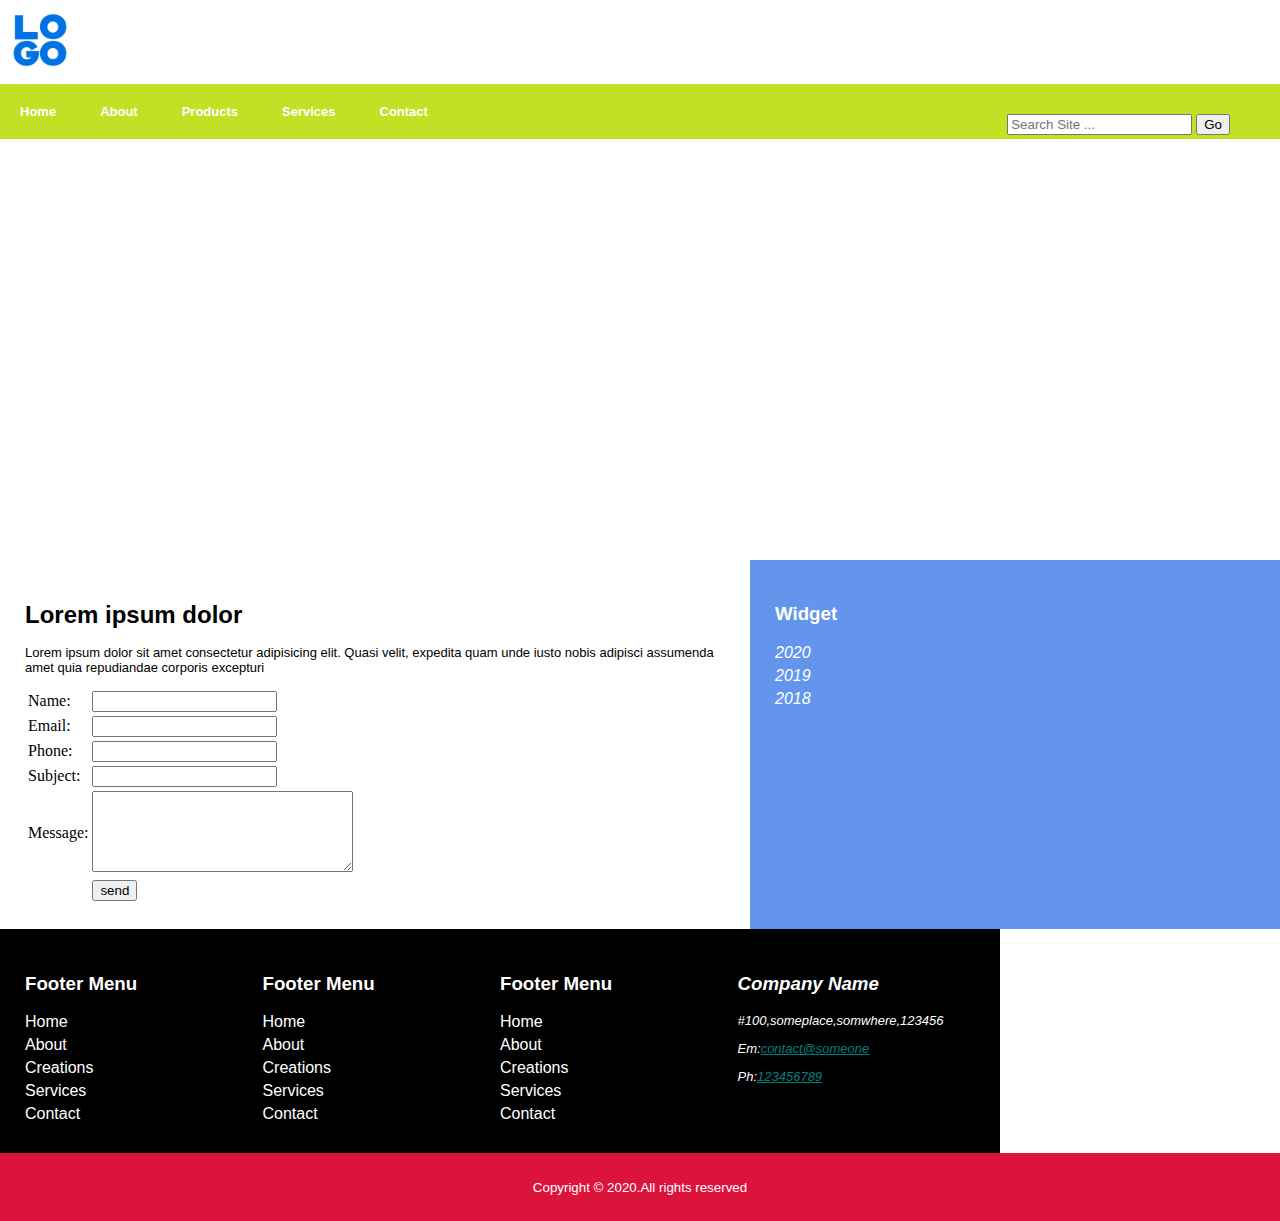
<file: contactus.html>
<!DOCTYPE html>
<html lang="en">
<head>
    <meta charset="UTF-8">
    <meta http-equiv="X-UA-Compatible" content="IE=edge">
    <meta name="viewport" content="width=device-width, initial-scale=1.0">
    <title>Document</title>
    <link rel="stylesheet" href="css/style.css">
</head>
<body>
    <div class="container">
        <header>
            <div class="logo">
                <a href="index.html">
                    <img src="images/logo-social.png" alt='Logo' width="80px" height=auto>
                </a>
            </div><!--logo-->
            <div class="search">
                <form>
                    <input type="search" name=s placeholder='Search Site ...'>
                    <input type='submit' value='Go'>
                </form>
            </div><!--search-->
            <!--<div class="clearfix"></div>-->
            <nav class="main_menu">
                <ul>
                    <li><a href="index.html">Home</a></li>
                    <li><a href="aboutus.html">About</a></li>
                    <li><a href="Products.html">Products</a></li>
                    <li><a href="#">Services</a>
                        <ul class="drop">
                            <li><a href="services/service1.html">One</a></li>
                            <li><a href="services/service2.html">Two</a></li>
                            <li><a href="services/service3.html">Three</a></li>
                        </ul>
                    </li>    
                    <li><a href="contactus.html">Contact</a></li> 
                </ul>
            </nav><!--navigation-->
        </header> <!--header-->

        <section class="banner">
            <iframe src="https://www.google.com/maps/embed?pb=!1m18!1m12!1m3!1d62220.8264868594!2d77.46650897910155!3d12.920465999999996!2m3!1f0!2f0!3f0!3m2!1i1024!2i768!4f13.1!3m3!1m2!1s0x3bae3ee426105cfb%3A0x8e80a2a89d8e386a!2sAccenture!5e0!3m2!1sen!2sin!4v1629229040496!5m2!1sen!2sin" style="border:0;" allowfullscreen="" loading="lazy"></iframe>
        </section><!--google maps-->

        <section class="content-holder"><!--content holder-->
            <article class="content"><!--content-->
                <main>
                    <h1>Lorem ipsum dolor</h1>
                    <p>
                        Lorem ipsum dolor sit amet consectetur adipisicing elit. Quasi velit, expedita quam unde iusto nobis 
                        adipisci assumenda amet quia repudiandae corporis excepturi
                    </p>

                    <div class="contactform">
                        <form method="POST" id="f1">
                            <table>
                                <tr>
                                    <td>Name:</td>
                                    <td><input type="text" name='c_name' required></td>
                                </tr>
                                <tr>
                                    <td>Email:</td>
                                    <td><input type="email" name='c_email' required></td>
                                </tr>
                                <tr>
                                    <td>Phone:</td>
                                    <td><input type="tel" name='c_phone' required></td>
                                </tr>
                                <tr>
                                    <td>Subject:</td>
                                    <td><input type="text" name='c_sub' required></td>
                                </tr>
                                <tr>
                                    <td>Message:</td>
                                    <td>
                                    <textarea name="c_mes" cols="30" rows="5"></textarea>
                                    </td>
                                </tr>
                                <tr>
                                    <td></td>
                                    <td><input type="submit" name='c_send'value='send'></td>
                                </tr>
                            </table>
                        </form>
                    </div>
                </main>
            </article><!--content-->

            <aside class="sidebar">
                <div>
                    <h3>Widget</h3>
                    <ul>
                        <li><a href="#">2020</a></li>
                        <li><a href="#">2019</a></li>
                        <li><a href="#">2018</a></li>
                    </ul>
                </div>
            </aside> 

            <div class="clearfix"></div>

        </section><!--content holder-->

        <footer class="mainfooter"><!--footer-->
            <div class="footerbox">
                <h3>Footer Menu</h3>
                <ul>
                    <li><a href="#">Home</a></li>
                    <li><a href="#">About</a></li>
                    <li><a href="#">Creations</a></li>
                    <li><a href="#">Services</a></li>
                    <li><a href="#">Contact</a></li>
               </ul>     
            </div>
            <div class="footerbox">
                <h3>Footer Menu</h3>
                <ul>
                    <li><a href="#">Home</a></li>
                    <li><a href="#">About</a></li>
                    <li><a href="#">Creations</a></li>
                    <li><a href="#">Services</a></li>
                    <li><a href="#">Contact</a></li>
               </ul>     
            </div>
            <div class="footerbox">
                <h3>Footer Menu</h3>
                <ul>
                    <li><a href="#">Home</a></li>
                    <li><a href="#">About</a></li>
                    <li><a href="#">Creations</a></li>
                    <li><a href="#">Services</a></li>
                    <li><a href="#">Contact</a></li>
               </ul>     
            </div>
            <div class="footerbox">
                <address>
                    <h3>Company Name</h3>
                    <p>#100,someplace,somwhere,123456</p>
                    <p>Em:<a href="mailto:contact@someone.com">contact@someone</a></p>
                    <p>Ph:<a href="tel:123456789">123456789</a></p>
                </address>    
            </div>
            <div class="clearfix"></div>
        </footer><!--footer-->

        <div class="copy">
            <p><small>Copyright &copy; 2020.All rights reserved</small></p>
        </div>

    </div>
</body>
</html>
</file>
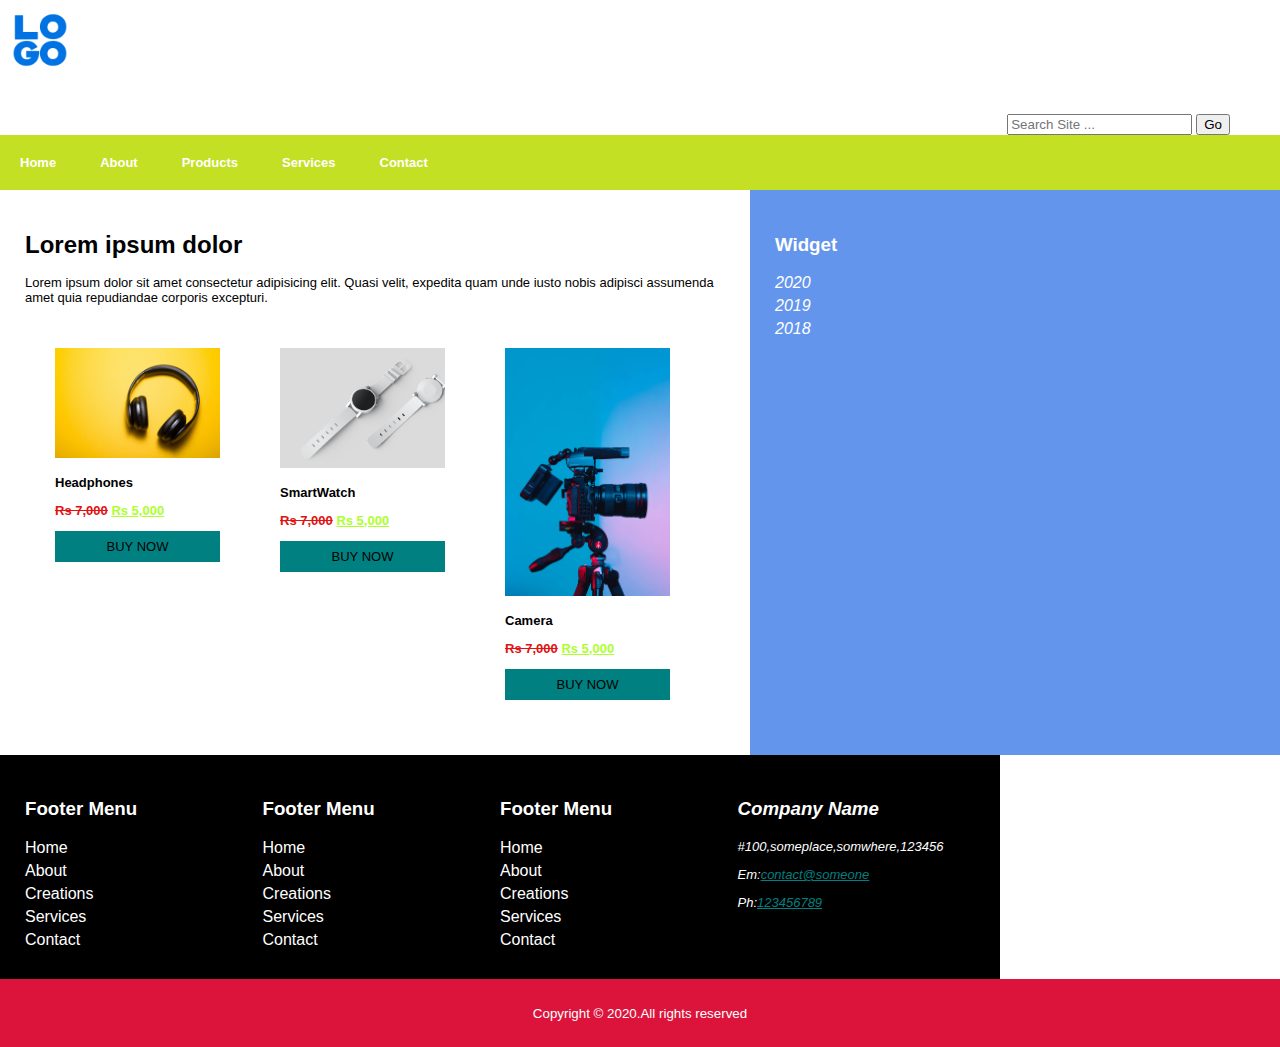
<file: Products.html>
<!DOCTYPE html>
<html lang="en">
<head>
    <meta charset="UTF-8">
    <meta http-equiv="X-UA-Compatible" content="IE=edge">
    <meta name="viewport" content="width=device-width, initial-scale=1.0">
    <title>Document</title>
    <link rel="stylesheet" href="css/style.css">
</head>
<body>
    <div class="container">
        <header>
            <div class="logo">
                <a href="index.html">
                    <img src="images/logo-social.png" alt='Logo' width="80px" height=auto>
                </a>
            </div><!--logo-->
            <div class="search">
                <form>
                    <input type="search" name=s placeholder='Search Site ...'>
                    <input type='submit' value='Go'>
                </form>
            </div><!--search-->
            <div class="clearfix"></div>
            <nav class="main_menu">
                <ul>
                    <li><a href="index.html">Home</a></li>
                    <li><a href="aboutus.html">About</a></li>
                    <li><a href="Products.html">Products</a></li>
                    <li><a href="#">Services</a>
                        <ul class="drop">
                            <li><a href="services/service1.html">One</a></li>
                            <li><a href="services/service2.html">Two</a></li>
                            <li><a href="services/service3.html">Three</a></li>
                        </ul>
                    </li>    
                    <li><a href="contactus.html">Contact</a></li>
                </ul>
            </nav><!--navigation-->
        </header> <!--header-->

        

        <section class="content-holder"><!--content holder-->
            <article class="content"><!--content-->
                <main>
                    <h1>Lorem ipsum dolor</h1>
                    <p>
                        Lorem ipsum dolor sit amet consectetur adipisicing elit. Quasi velit, expedita quam unde iusto nobis 
                        adipisci assumenda amet quia repudiandae corporis excepturi. 
                        
                    </p>
                    <div class="productlist">
                        <div class="product">
                            <img src="images/p1.jpg" alt="Headphones">
                             <div class="pcaption">
                                 <p>Headphones</p>
                                 <p><del>Rs 7,000</del> <ins>Rs 5,000</ins></p>
                                 <a href="#">Buy now</a>
                             </div>
                        </div>
                       
                        <div class="product">
                            <img src="images/p3.jpg" alt="SmartWatch">
                             <div class="pcaption">
                                 <p>SmartWatch</p>
                                 <p><del>Rs 7,000</del> <ins>Rs 5,000</ins></p>
                                 <a href="#">Buy now</a>
                             </div>
                        </div>
                        <div class="product">
                            <img src="images/p4.jpg" alt="Camera">
                             <div class="pcaption">
                                 <p>Camera</p>
                                 <p><del>Rs 7,000</del> <ins>Rs 5,000</ins></p>
                                 <a href="#">Buy now</a>
                             </div>
                        </div>
                    </div>
                </main>
            </article><!--content-->

            <aside class="sidebar">
                <div>
                    <h3>Widget</h3>
                    <ul>
                        <li><a href="#">2020</a></li>
                        <li><a href="#">2019</a></li>
                        <li><a href="#">2018</a></li>
                    </ul>
                </div>
            </aside> 

            <div class="clearfix"></div>

        </section><!--content holder-->

        <footer class="mainfooter"><!--footer-->
            <div class="footerbox">
                <h3>Footer Menu</h3>
                <ul>
                    <li><a href="#">Home</a></li>
                    <li><a href="#">About</a></li>
                    <li><a href="#">Creations</a></li>
                    <li><a href="#">Services</a></li>
                    <li><a href="#">Contact</a></li>
               </ul>     
            </div>
            <div class="footerbox">
                <h3>Footer Menu</h3>
                <ul>
                    <li><a href="#">Home</a></li>
                    <li><a href="#">About</a></li>
                    <li><a href="#">Creations</a></li>
                    <li><a href="#">Services</a></li>
                    <li><a href="#">Contact</a></li>
               </ul>     
            </div>
            <div class="footerbox">
                <h3>Footer Menu</h3>
                <ul>
                    <li><a href="#">Home</a></li>
                    <li><a href="#">About</a></li>
                    <li><a href="#">Creations</a></li>
                    <li><a href="#">Services</a></li>
                    <li><a href="#">Contact</a></li>
               </ul>     
            </div>
            <div class="footerbox">
                <address>
                    <h3>Company Name</h3>
                    <p>#100,someplace,somwhere,123456</p>
                    <p>Em:<a href="mailto:contact@someone.com">contact@someone</a></p>
                    <p>Ph:<a href="tel:123456789">123456789</a></p>
                </address>    
            </div>
            <div class="clearfix"></div>
        </footer><!--footer-->

        <div class="copy">
            <p><small>Copyright &copy; 2020.All rights reserved</small></p>
        </div>

    </div>
</body>
</html>
</file>
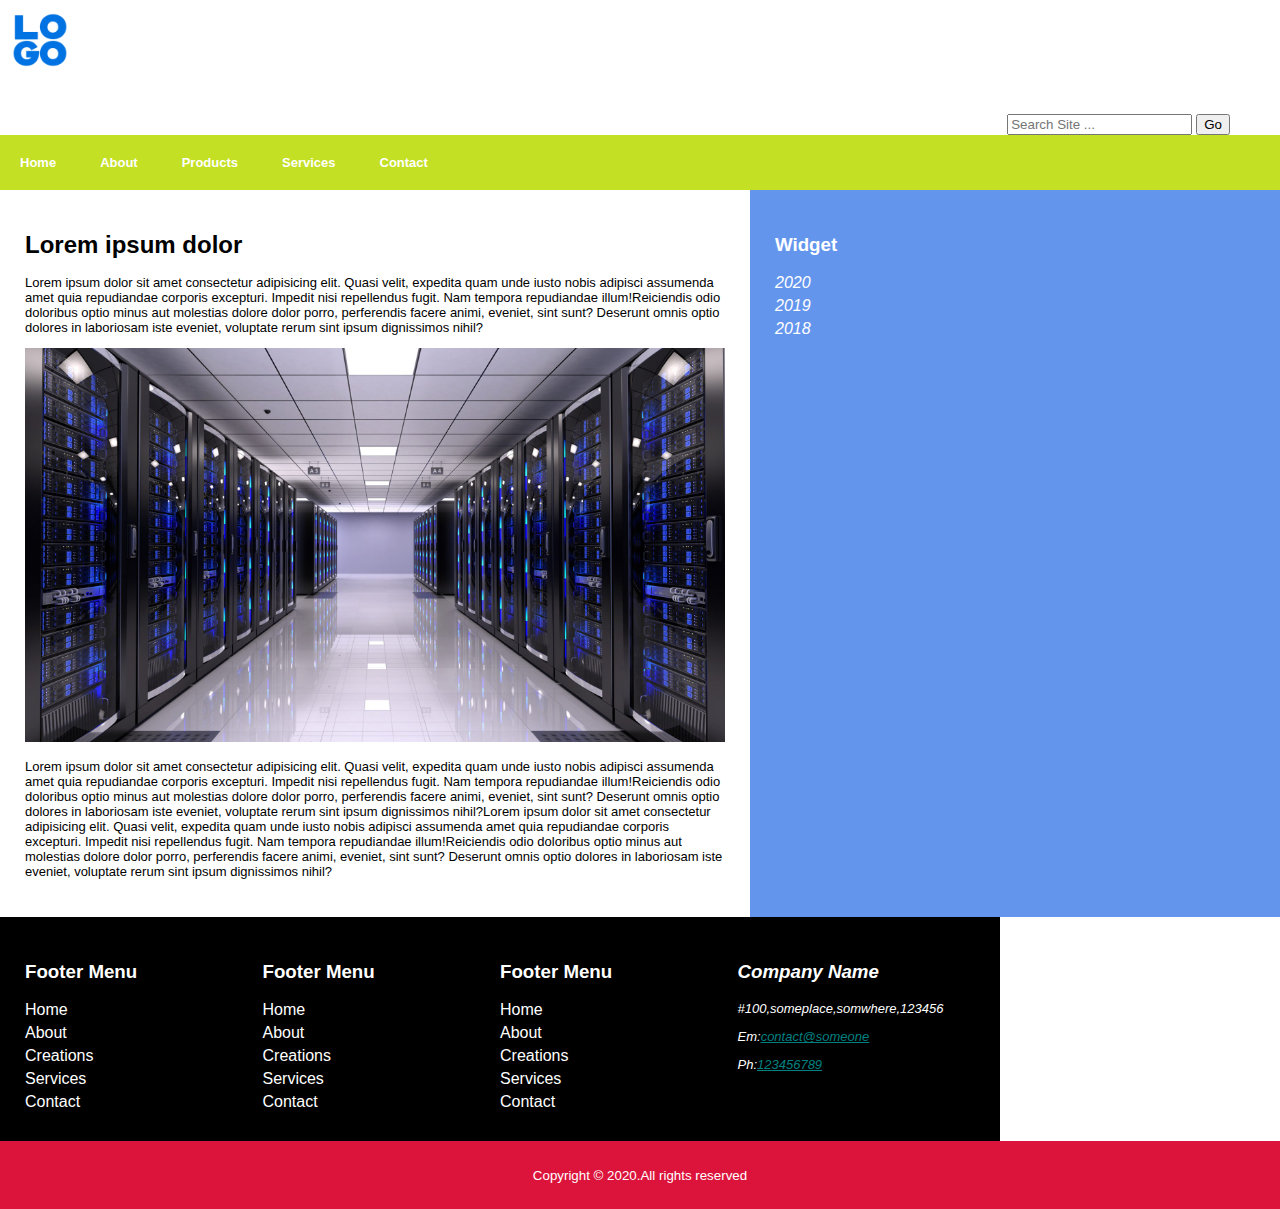
<file: services/service1.html>
<!DOCTYPE html>
<html lang="en">
<head>
    <meta charset="UTF-8">
    <meta http-equiv="X-UA-Compatible" content="IE=edge">
    <meta name="viewport" content="width=device-width, initial-scale=1.0">
    <title>Document</title>
    <link rel="stylesheet" href="../css/style.css">
</head>
<body>
    <div class="container">
        <header>
            <div class="logo">
                <a href="../index.html">
                    <img src="../images/logo-social.png" alt='Logo' width="80px" height=auto>
                </a>
            </div><!--logo-->
            <div class="search">
                <form>
                    <input type="search" name=s placeholder='Search Site ...'>
                    <input type='submit' value='Go'>
                </form>
            </div><!--search-->
            <div class="clearfix"></div>
            <nav class="main_menu">
                <ul>
                    <li><a href="../index.html">Home</a></li>
                    <li><a href="../aboutus.html">About</a></li>
                    <li><a href="../Products.html">Products</a></li>
                    <li><a href="#">Services</a>
                        <ul class="drop">
                            <li><a href="service1.html">One</a></li>
                            <li><a href="service2.html">Two</a></li>
                            <li><a href="service3.html">Three</a></li>
                        </ul>
                    </li>    
                    <li><a href="../contactus.html">Contact</a></li>
                </ul>
            </nav><!--navigation-->
        </header> <!--header-->

        

        <section class="content-holder"><!--content holder-->
            <article class="content"><!--content-->
                <main>
                    <h1>Lorem ipsum dolor</h1>
                    <p>
                        Lorem ipsum dolor sit amet consectetur adipisicing elit. Quasi velit, expedita quam unde iusto nobis 
                        adipisci assumenda amet quia repudiandae corporis excepturi. Impedit nisi repellendus fugit. 
                        Nam tempora repudiandae illum!Reiciendis odio doloribus optio minus aut molestias dolore dolor porro, perferendis 
                        facere animi, eveniet, sint sunt? Deserunt omnis optio dolores in laboriosam iste eveniet, voluptate 
                        rerum sint ipsum dignissimos nihil?
                    </p>
                    <img src="../images/AdobeStock_90603827-2048x1152.jpeg" alt="Service1">
                    <p>
                        Lorem ipsum dolor sit amet consectetur adipisicing elit. Quasi velit, expedita quam unde iusto nobis 
                        adipisci assumenda amet quia repudiandae corporis excepturi. Impedit nisi repellendus fugit. 
                        Nam tempora repudiandae illum!Reiciendis odio doloribus optio minus aut molestias dolore dolor porro, perferendis 
                        facere animi, eveniet, sint sunt? Deserunt omnis optio dolores in laboriosam iste eveniet, voluptate 
                        rerum sint ipsum dignissimos nihil?Lorem ipsum dolor sit amet consectetur adipisicing elit. Quasi velit, 
                        expedita quam unde iusto nobis adipisci assumenda amet quia repudiandae corporis excepturi. Impedit nisi repellendus fugit. 
                        Nam tempora repudiandae illum!Reiciendis odio doloribus optio minus aut molestias dolore dolor porro, perferendis 
                        facere animi, eveniet, sint sunt? Deserunt omnis optio dolores in laboriosam iste eveniet, voluptate 
                        rerum sint ipsum dignissimos nihil?
                    </p>
                </main>
            </article><!--content-->

            <aside class="sidebar">
                <div>
                    <h3>Widget</h3>
                    <ul>
                        <li><a href="#">2020</a></li>
                        <li><a href="#">2019</a></li>
                        <li><a href="#">2018</a></li>
                    </ul>
                </div>
            </aside> 

            <div class="clearfix"></div>

        </section><!--content holder-->

        <footer class="mainfooter"><!--footer-->
            <div class="footerbox">
                <h3>Footer Menu</h3>
                <ul>
                    <li><a href="#">Home</a></li>
                    <li><a href="#">About</a></li>
                    <li><a href="#">Creations</a></li>
                    <li><a href="#">Services</a></li>
                    <li><a href="#">Contact</a></li>
               </ul>     
            </div>
            <div class="footerbox">
                <h3>Footer Menu</h3>
                <ul>
                    <li><a href="#">Home</a></li>
                    <li><a href="#">About</a></li>
                    <li><a href="#">Creations</a></li>
                    <li><a href="#">Services</a></li>
                    <li><a href="#">Contact</a></li>
               </ul>     
            </div>
            <div class="footerbox">
                <h3>Footer Menu</h3>
                <ul>
                    <li><a href="#">Home</a></li>
                    <li><a href="#">About</a></li>
                    <li><a href="#">Creations</a></li>
                    <li><a href="#">Services</a></li>
                    <li><a href="#">Contact</a></li>
               </ul>     
            </div>
            <div class="footerbox">
                <address>
                    <h3>Company Name</h3>
                    <p>#100,someplace,somwhere,123456</p>
                    <p>Em:<a href="mailto:contact@someone.com">contact@someone</a></p>
                    <p>Ph:<a href="tel:123456789">123456789</a></p>
                </address>    
            </div>
            <div class="clearfix"></div>
        </footer><!--footer-->

        <div class="copy">
            <p><small>Copyright &copy; 2020.All rights reserved</small></p>
        </div>

    </div>
</body>
</html>
</file>
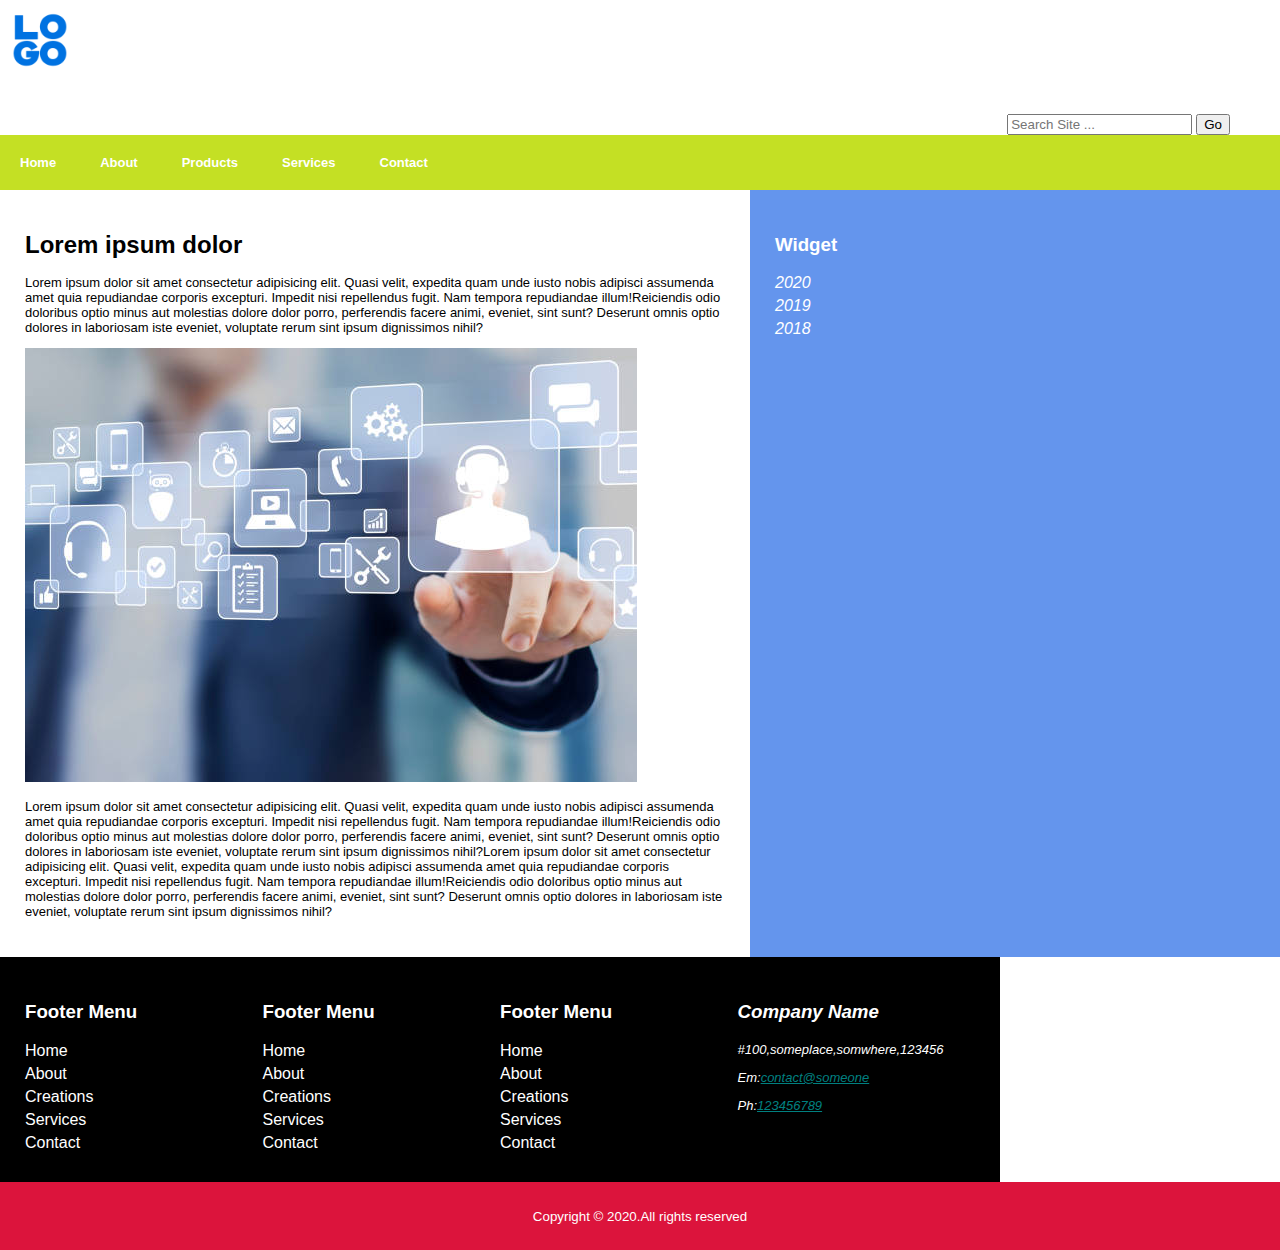
<file: services/service2.html>
<!DOCTYPE html>
<html lang="en">
<head>
    <meta charset="UTF-8">
    <meta http-equiv="X-UA-Compatible" content="IE=edge">
    <meta name="viewport" content="width=device-width, initial-scale=1.0">
    <title>Document</title>
    <link rel="stylesheet" href="../css/style.css">
</head>
<body>
    <div class="container">
        <header>
            <div class="logo">
                <a href="../index.html">
                    <img src="../images/logo-social.png" alt='Logo' width="80px" height=auto>
                </a>
            </div><!--logo-->
            <div class="search">
                <form>
                    <input type="search" name=s placeholder='Search Site ...'>
                    <input type='submit' value='Go'>
                </form>
            </div><!--search-->
            <div class="clearfix"></div>
            <nav class="main_menu">
                <ul>
                    <li><a href="../index.html">Home</a></li>
                    <li><a href="../aboutus.html">About</a></li>
                    <li><a href="../Products.html">Products</a></li>
                    <li><a href="#">Services</a>
                        <ul class="drop">
                            <li><a href="service1.html">One</a></li>
                            <li><a href="service2.html">Two</a></li>
                            <li><a href="service3.html">Three</a></li>
                        </ul>
                    </li>    
                    <li><a href="../contactus.html">Contact</a></li>
                </ul>
            </nav><!--navigation-->
        </header> <!--header-->

        

        <section class="content-holder"><!--content holder-->
            <article class="content"><!--content-->
                <main>
                    <h1>Lorem ipsum dolor</h1>
                    <p>
                        Lorem ipsum dolor sit amet consectetur adipisicing elit. Quasi velit, expedita quam unde iusto nobis 
                        adipisci assumenda amet quia repudiandae corporis excepturi. Impedit nisi repellendus fugit. 
                        Nam tempora repudiandae illum!Reiciendis odio doloribus optio minus aut molestias dolore dolor porro, perferendis 
                        facere animi, eveniet, sint sunt? Deserunt omnis optio dolores in laboriosam iste eveniet, voluptate 
                        rerum sint ipsum dignissimos nihil?
                    </p>
                    <img src="../images/istockphoto-1059548978-612x612.jpg" alt="Service2">
                    <p>
                        Lorem ipsum dolor sit amet consectetur adipisicing elit. Quasi velit, expedita quam unde iusto nobis 
                        adipisci assumenda amet quia repudiandae corporis excepturi. Impedit nisi repellendus fugit. 
                        Nam tempora repudiandae illum!Reiciendis odio doloribus optio minus aut molestias dolore dolor porro, perferendis 
                        facere animi, eveniet, sint sunt? Deserunt omnis optio dolores in laboriosam iste eveniet, voluptate 
                        rerum sint ipsum dignissimos nihil?Lorem ipsum dolor sit amet consectetur adipisicing elit. Quasi velit, 
                        expedita quam unde iusto nobis adipisci assumenda amet quia repudiandae corporis excepturi. Impedit nisi repellendus fugit. 
                        Nam tempora repudiandae illum!Reiciendis odio doloribus optio minus aut molestias dolore dolor porro, perferendis 
                        facere animi, eveniet, sint sunt? Deserunt omnis optio dolores in laboriosam iste eveniet, voluptate 
                        rerum sint ipsum dignissimos nihil?
                    </p>
                </main>
            </article><!--content-->

            <aside class="sidebar">
                <div>
                    <h3>Widget</h3>
                    <ul>
                        <li><a href="#">2020</a></li>
                        <li><a href="#">2019</a></li>
                        <li><a href="#">2018</a></li>
                    </ul>
                </div>
            </aside> 

            <div class="clearfix"></div>

        </section><!--content holder-->

        <footer class="mainfooter"><!--footer-->
            <div class="footerbox">
                <h3>Footer Menu</h3>
                <ul>
                    <li><a href="#">Home</a></li>
                    <li><a href="#">About</a></li>
                    <li><a href="#">Creations</a></li>
                    <li><a href="#">Services</a></li>
                    <li><a href="#">Contact</a></li>
               </ul>     
            </div>
            <div class="footerbox">
                <h3>Footer Menu</h3>
                <ul>
                    <li><a href="#">Home</a></li>
                    <li><a href="#">About</a></li>
                    <li><a href="#">Creations</a></li>
                    <li><a href="#">Services</a></li>
                    <li><a href="#">Contact</a></li>
               </ul>     
            </div>
            <div class="footerbox">
                <h3>Footer Menu</h3>
                <ul>
                    <li><a href="#">Home</a></li>
                    <li><a href="#">About</a></li>
                    <li><a href="#">Creations</a></li>
                    <li><a href="#">Services</a></li>
                    <li><a href="#">Contact</a></li>
               </ul>     
            </div>
            <div class="footerbox">
                <address>
                    <h3>Company Name</h3>
                    <p>#100,someplace,somwhere,123456</p>
                    <p>Em:<a href="mailto:contact@someone.com">contact@someone</a></p>
                    <p>Ph:<a href="tel:123456789">123456789</a></p>
                </address>    
            </div>
            <div class="clearfix"></div>
        </footer><!--footer-->

        <div class="copy">
            <p><small>Copyright &copy; 2020.All rights reserved</small></p>
        </div>

    </div>
</body>
</html>
</file>
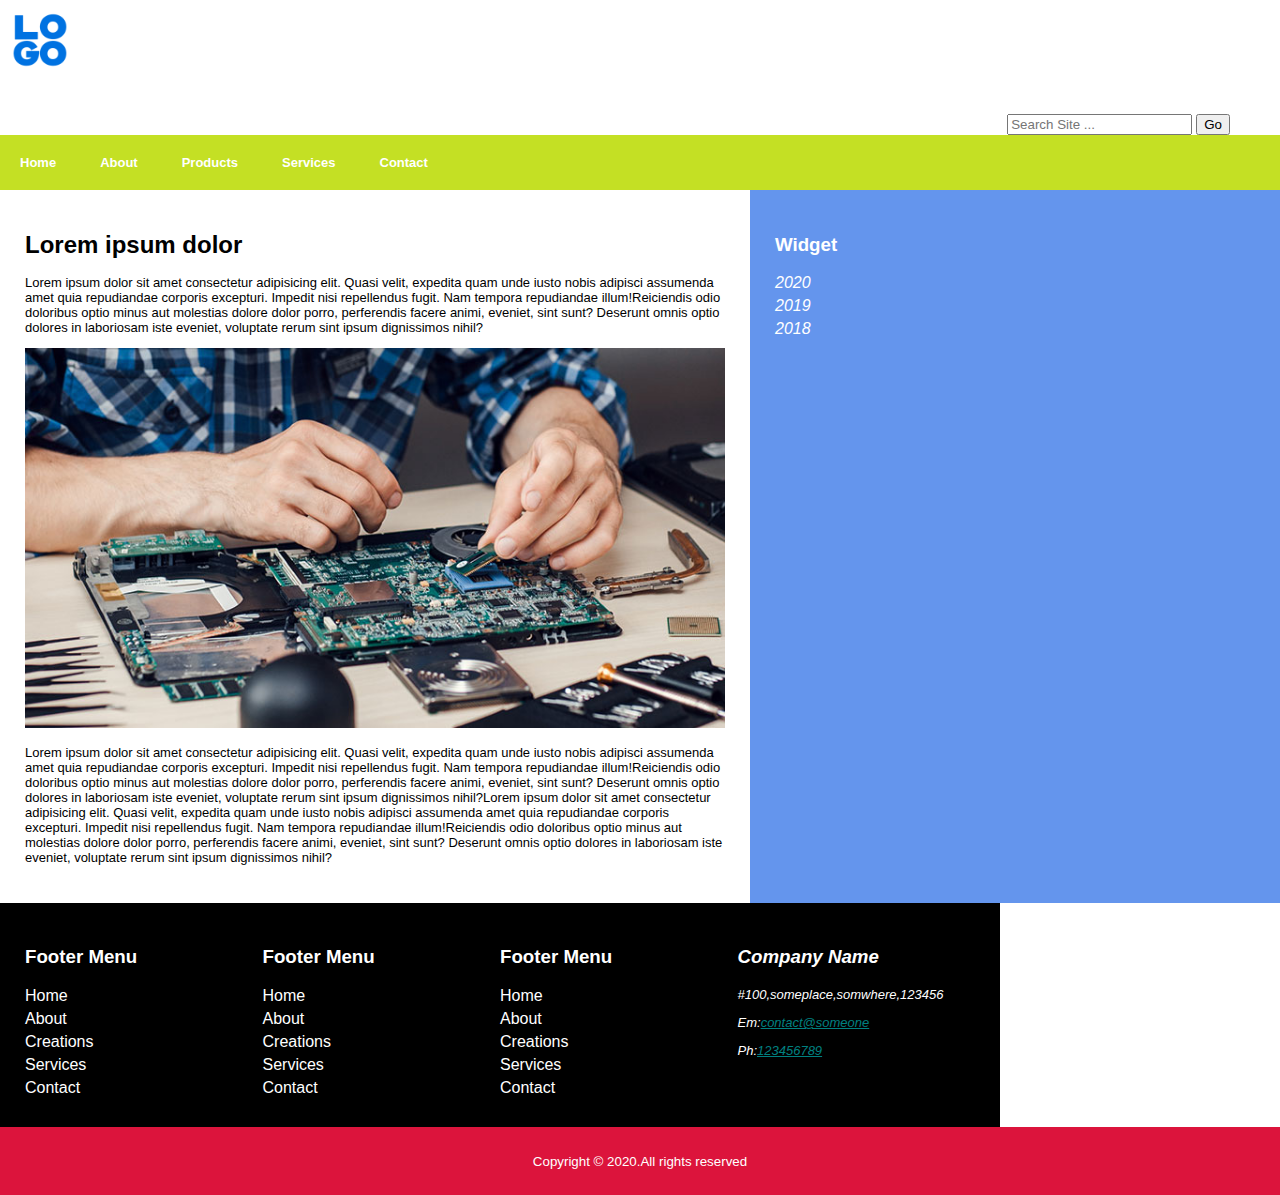
<file: services/service3.html>
<!DOCTYPE html>
<html lang="en">
<head>
    <meta charset="UTF-8">
    <meta http-equiv="X-UA-Compatible" content="IE=edge">
    <meta name="viewport" content="width=device-width, initial-scale=1.0">
    <title>Document</title>
    <link rel="stylesheet" href="../css/style.css">
</head>
<body>
    <div class="container">
        <header>
            <div class="logo">
                <a href="../index.html">
                    <img src="../images/logo-social.png" alt='Logo' width="80px" height=auto>
                </a>
            </div><!--logo-->
            <div class="search">
                <form>
                    <input type="search" name=s placeholder='Search Site ...'>
                    <input type='submit' value='Go'>
                </form>
            </div><!--search-->
            <div class="clearfix"></div>
            <nav class="main_menu">
                <ul>
                    <li><a href="../index.html">Home</a></li>
                    <li><a href="../aboutus.html">About</a></li>
                    <li><a href="../Products.html">Products</a></li>
                    <li><a href="#">Services</a>
                        <ul class="drop">
                            <li><a href="service1.html">One</a></li>
                            <li><a href="service2.html">Two</a></li>
                            <li><a href="service3.html">Three</a></li>
                        </ul>
                    </li>    
                    <li><a href="../contactus.html">Contact</a></li>
                </ul>
            </nav><!--navigation-->
        </header> <!--header-->

        

        <section class="content-holder"><!--content holder-->
            <article class="content"><!--content-->
                <main>
                    <h1>Lorem ipsum dolor</h1>
                    <p>
                        Lorem ipsum dolor sit amet consectetur adipisicing elit. Quasi velit, expedita quam unde iusto nobis 
                        adipisci assumenda amet quia repudiandae corporis excepturi. Impedit nisi repellendus fugit. 
                        Nam tempora repudiandae illum!Reiciendis odio doloribus optio minus aut molestias dolore dolor porro, perferendis 
                        facere animi, eveniet, sint sunt? Deserunt omnis optio dolores in laboriosam iste eveniet, voluptate 
                        rerum sint ipsum dignissimos nihil?
                    </p>
                    <img src="../images/services-upgrade.jpg" alt="Service3">
                    <p>
                        Lorem ipsum dolor sit amet consectetur adipisicing elit. Quasi velit, expedita quam unde iusto nobis 
                        adipisci assumenda amet quia repudiandae corporis excepturi. Impedit nisi repellendus fugit. 
                        Nam tempora repudiandae illum!Reiciendis odio doloribus optio minus aut molestias dolore dolor porro, perferendis 
                        facere animi, eveniet, sint sunt? Deserunt omnis optio dolores in laboriosam iste eveniet, voluptate 
                        rerum sint ipsum dignissimos nihil?Lorem ipsum dolor sit amet consectetur adipisicing elit. Quasi velit, 
                        expedita quam unde iusto nobis adipisci assumenda amet quia repudiandae corporis excepturi. Impedit nisi repellendus fugit. 
                        Nam tempora repudiandae illum!Reiciendis odio doloribus optio minus aut molestias dolore dolor porro, perferendis 
                        facere animi, eveniet, sint sunt? Deserunt omnis optio dolores in laboriosam iste eveniet, voluptate 
                        rerum sint ipsum dignissimos nihil?
                    </p>
                </main>
            </article><!--content-->

            <aside class="sidebar">
                <div>
                    <h3>Widget</h3>
                    <ul>
                        <li><a href="#">2020</a></li>
                        <li><a href="#">2019</a></li>
                        <li><a href="#">2018</a></li>
                    </ul>
                </div>
            </aside> 

            <div class="clearfix"></div>

        </section><!--content holder-->

        <footer class="mainfooter"><!--footer-->
            <div class="footerbox">
                <h3>Footer Menu</h3>
                <ul>
                    <li><a href="#">Home</a></li>
                    <li><a href="#">About</a></li>
                    <li><a href="#">Creations</a></li>
                    <li><a href="#">Services</a></li>
                    <li><a href="#">Contact</a></li>
               </ul>     
            </div>
            <div class="footerbox">
                <h3>Footer Menu</h3>
                <ul>
                    <li><a href="#">Home</a></li>
                    <li><a href="#">About</a></li>
                    <li><a href="#">Creations</a></li>
                    <li><a href="#">Services</a></li>
                    <li><a href="#">Contact</a></li>
               </ul>     
            </div>
            <div class="footerbox">
                <h3>Footer Menu</h3>
                <ul>
                    <li><a href="#">Home</a></li>
                    <li><a href="#">About</a></li>
                    <li><a href="#">Creations</a></li>
                    <li><a href="#">Services</a></li>
                    <li><a href="#">Contact</a></li>
               </ul>     
            </div>
            <div class="footerbox">
                <address>
                    <h3>Company Name</h3>
                    <p>#100,someplace,somwhere,123456</p>
                    <p>Em:<a href="mailto:contact@someone.com">contact@someone</a></p>
                    <p>Ph:<a href="tel:123456789">123456789</a></p>
                </address>    
            </div>
            <div class="clearfix"></div>
        </footer><!--footer-->

        <div class="copy">
            <p><small>Copyright &copy; 2020.All rights reserved</small></p>
        </div>

    </div>
</body>
</html>
</file>
<file: css/style.css>
body{
    margin: 0 auto;
    background-color:  gray;
}
.container{
    width: 100%;
    height: auto;
    background-color: white;
    margin: auto;
}
.logo{
    float: none;
    padding-bottom: 0px;
    padding-left: 0px;    
}
.logo a{
    margin: 0px;
    padding: 0px;
}
.search{
    padding-top: 30px;
    padding-right: 50px;
    float: right;
}
.clearfix{
    clear: both;
}
.main_menu{
    background-color: rgb(196, 224, 36);
}
.main_menu > ul{
    margin: 0px;
    padding: 0px;
    list-style-type: none;
}
.main_menu > ul > li{
    display: inline-block;
}
.main_menu > ul > li > a{
    color: white;
    text-decoration: none;
    display: block;
    padding: 20px;
    font-family: sans-serif;
    font-size: small;
    font-weight: bolder;
    text-shadow: black 5px;
}
.main_menu > ul > li > a:hover{
    background-color: orange;
}

/* drop */
.drop{
    list-style-type: none;
    margin: 0px;
    padding: 0px;
    position: absolute;
    display: none;
    z-index: 999;
}
.drop > li > a {
    color: white;
    text-decoration: none;
    display: block;
    padding: 15px;
    font-family: sans-serif;
    font-size: small;
    background-color: black;
}
.drop > li > a:hover{
    background-color: orange;
}
.main_menu > ul > li:hover .drop{
    display: block;
}

/*banner*/

.banner{
    max-width: 100%; 
    overflow: hidden;
}
.banner img{
    width: 100%;
}
/* holder */
.content-holder{
    background-color: cornflowerblue;
}
.content{
    width: 700px;
    height: auto;
    padding: 25px;
    background-color: white;
    float: left;
}
.content h1 {
    font-size: 1.5em;
    font-family: sans-serif;
}
.content p{
    font-family: sans-serif;
    font-size: small;
}
.sidebar{
    float: left;
    padding: 25px;
}
.sidebar h3{
    font-family: sans-serif;
    color: white;
}
.sidebar ul{
    margin: 0px;
    padding: 0px;
    list-style-type: none;
}
.sidebar ul > li > a{
    display: block;
    margin-bottom: 5px;
    color: white;
    font-family: sans-serif;
    font-style: italic;
    text-decoration: none;
}

.mainfooter{
    background-color: black;
    color: white;
    width: 950px;
    height: auto;
    padding: 25px;
}

.footerbox{
    width: 237.5px;
    height: auto;
    float: left;
    font-family: sans-serif;
    
}
.footerbox > ul{
    list-style-type: none;
    margin: 0px;
    padding: 0px; 
}
.footerbox > ul > li > a{
    display: block;
    margin-bottom: 5px;
    color: white;
    font-family: sans-serif;
    text-decoration: none;
}
address p{
   font-size: small; 
}
.footerbox address a{
    color: teal;
    font-size: small;
}
.copy{
    font-family: sans-serif;
    padding: 25px;
    text-align: center;
    background-color: crimson;
    color: white;
}
.copy p{
    margin: 0px;
}

/* page */
.content img{
    max-width: 100%;
}

/*product*/

.product{
    width: 165px;
    height: auto;
    float: left;
    margin: 20px;
    padding: 10px;
}

.pcaption p {
    font-weight: bold;
}

.pcaption del {
    color: #e21212;
}
.pcaption ins {
    color: greenyellow;
}

.pcaption a{
    display: block;
    padding: 8px;
    background-color: teal;
    text-align: center;
    color: rgb(0, 0, 0);
    font-family: sans-serif;
    font-size: small;
    text-decoration: none;
    text-transform: uppercase;
}
.pcaption a:hover{
    background-color: orange;
}

/* contact page */

.banner iframe{
    width: 100%;
    height: 416.66px;
}
</file>
